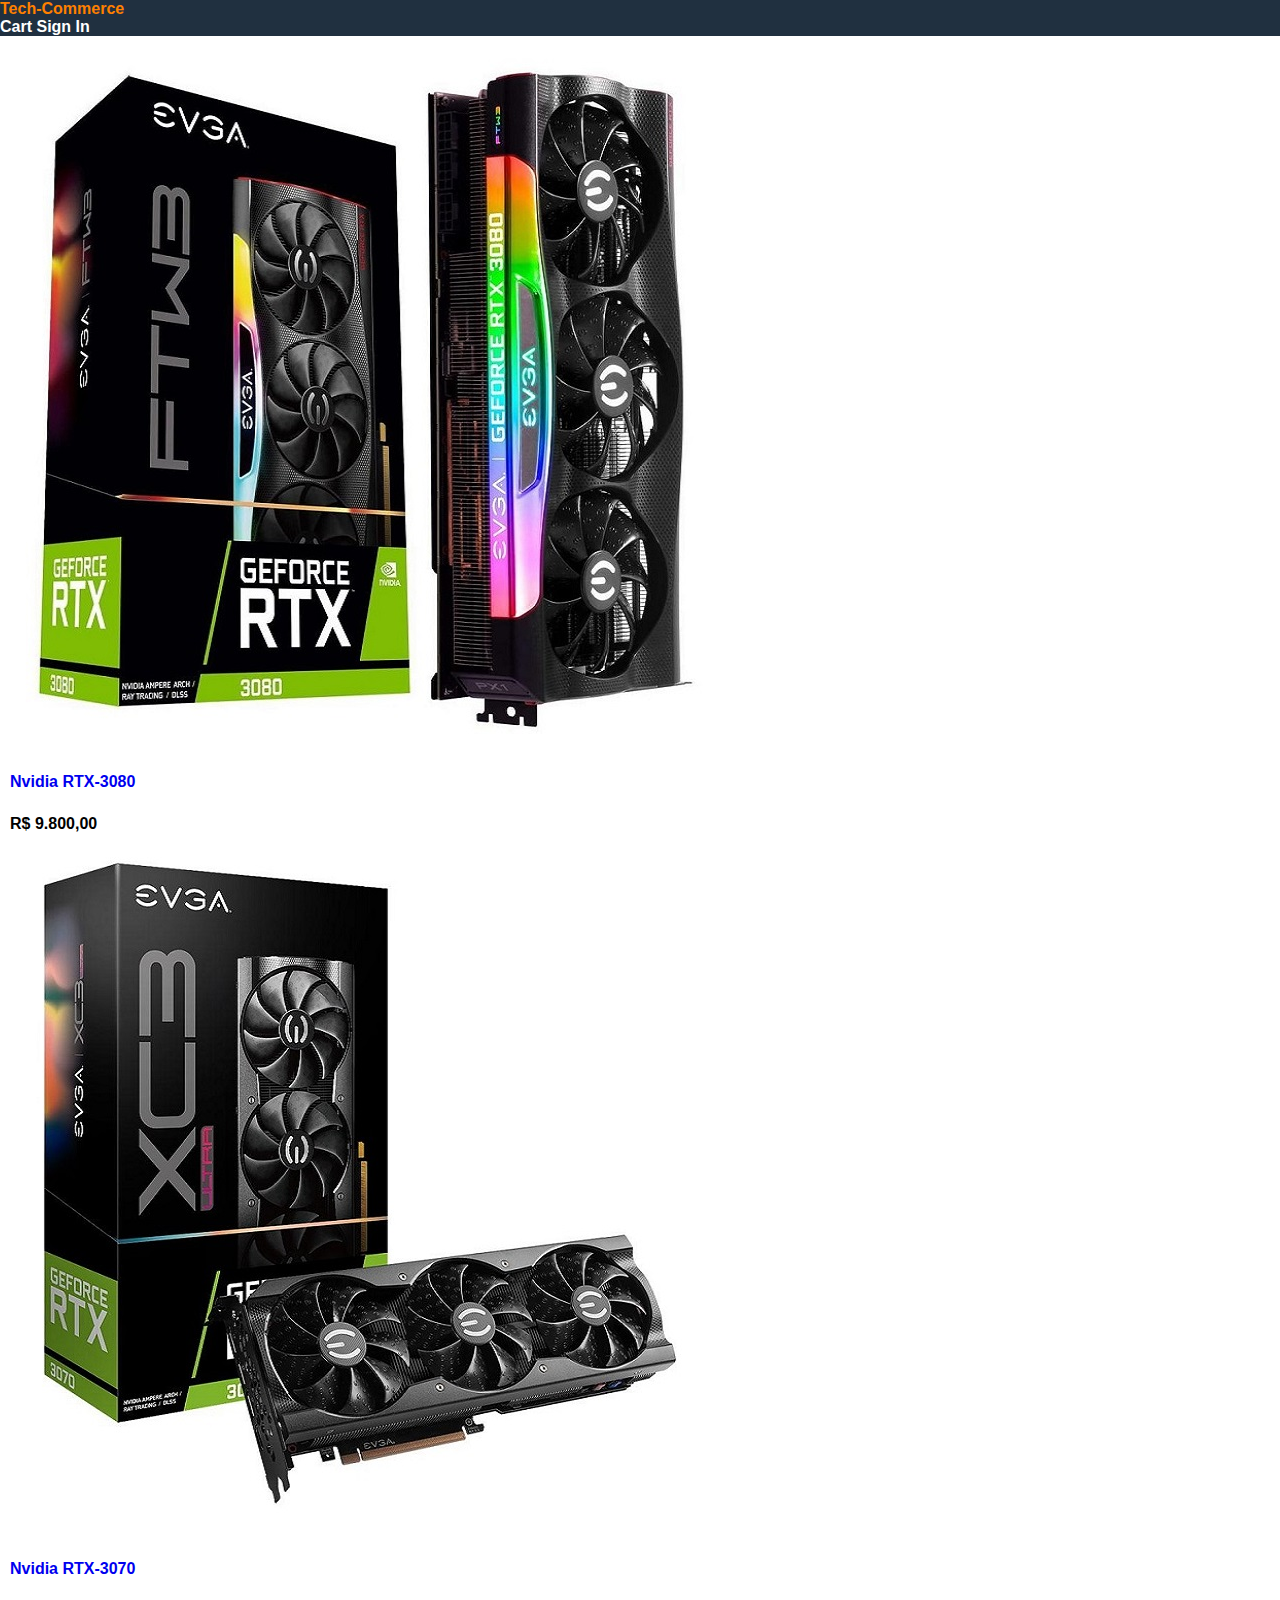
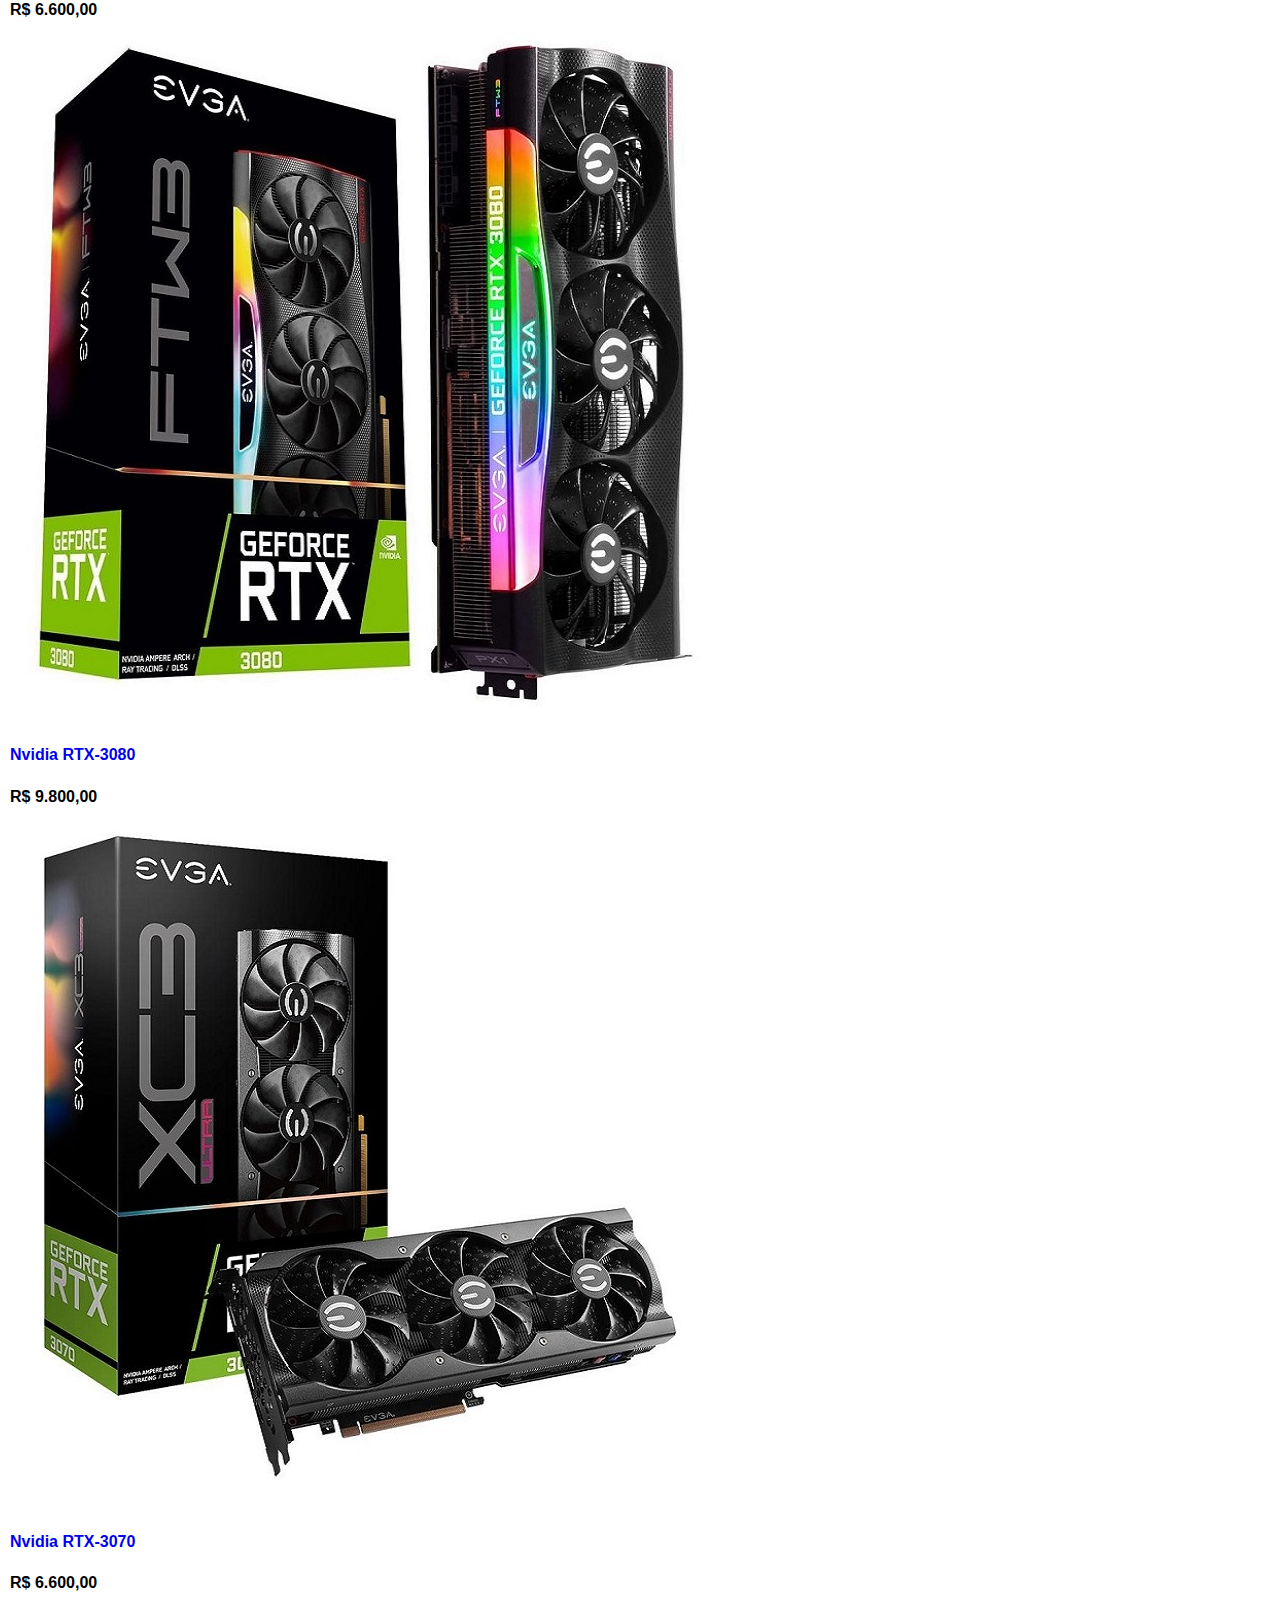
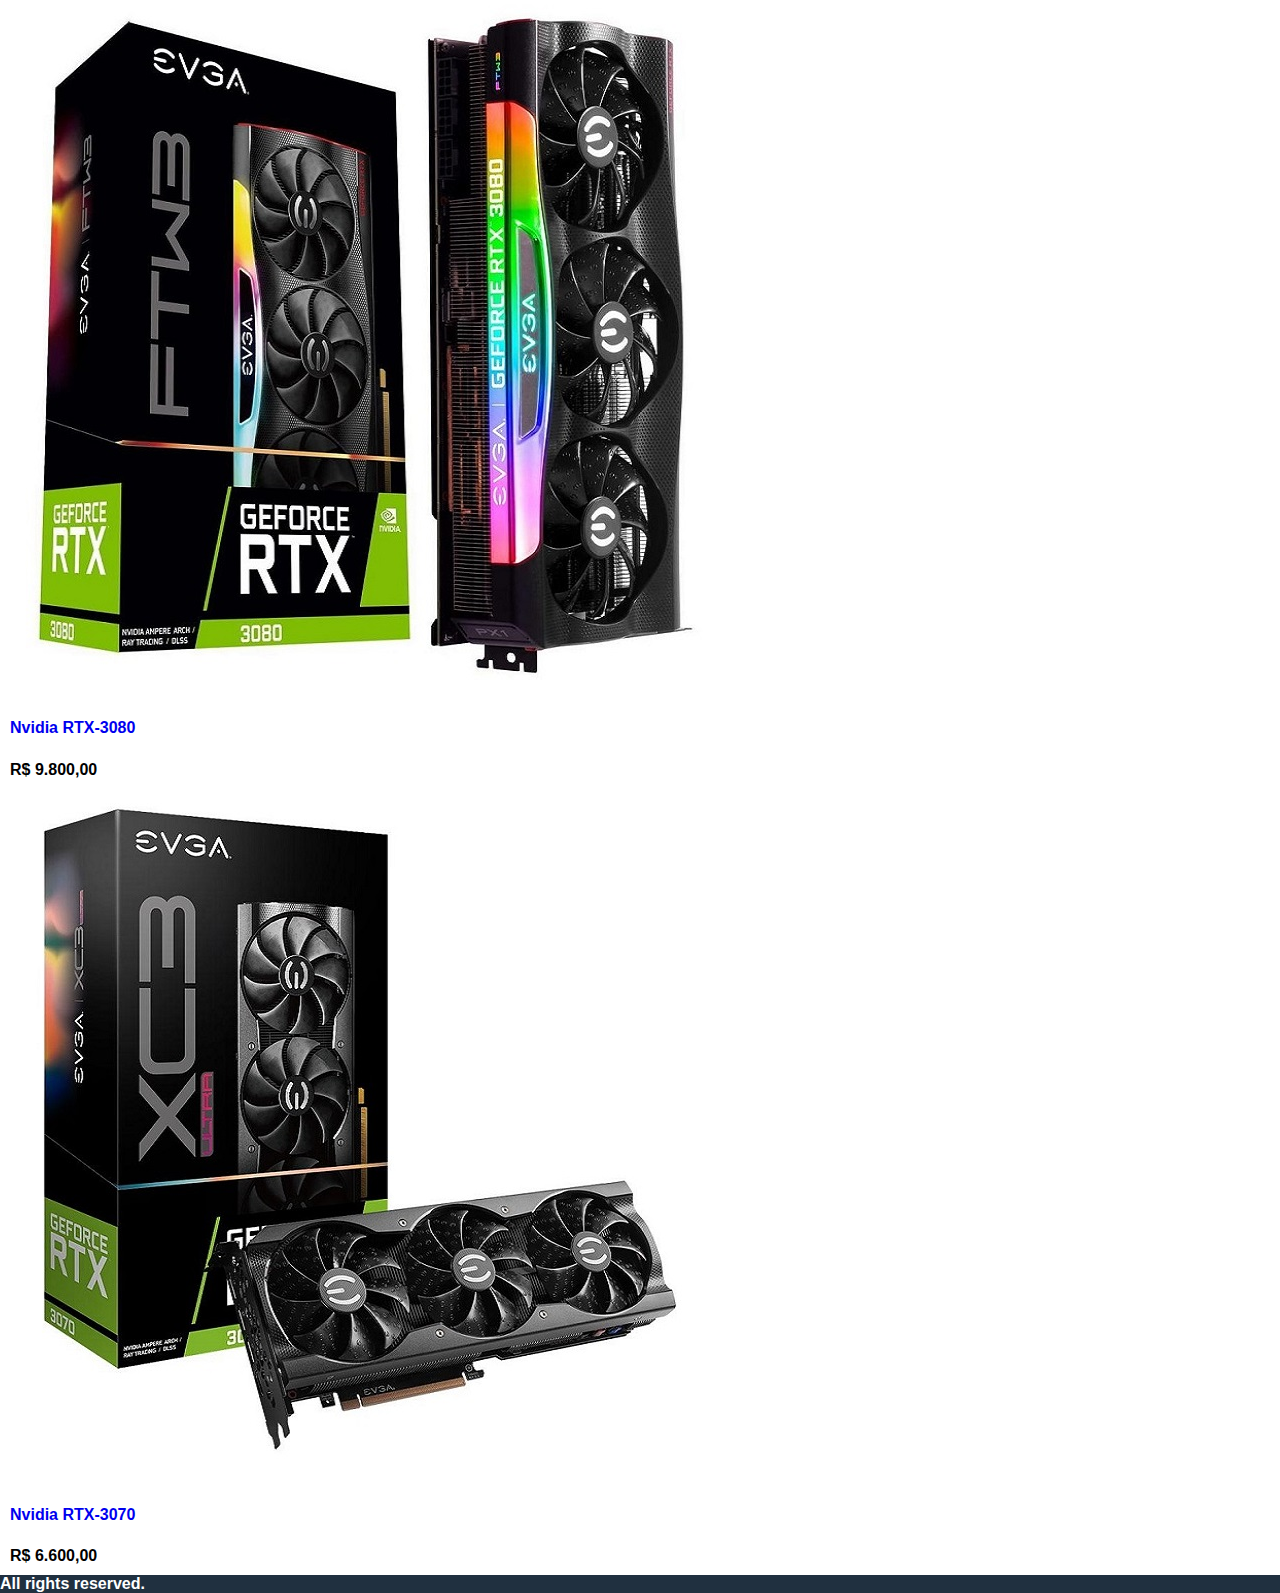
<file: template/index.html>
<!DOCTYPE html>
<html>
    <head>
        <link rel="stylesheet" href="./style.css"/>
        <link rel="stylesheet" href="https://cdnjs.cloudflare.com/ajax/libs/font-awesome/4.7.0/css/font-awesome.min.css"/>
        <title>Tech-Commerce</title>
    </head>
    <body>
        <div className="grid-container">
            <header className="row">
                <div>
                    <a className="brand" href="./index.html">Tech-Commerce</a>
                </div>
                <div>
                    <a href="./cart.html">Cart</a>
                    <a href="./signin.html">Sign In</a>
                </div>
            </header>
            <main className="main">
                <div className="row center">
                    <div className="card">
                        <a href="product.html"> 
                            <img className="medium" src="./img/3080.jpg" alt="3080.jpg"/>
                        </a>
                         <div className="card-body">
                             <a href="./product.html">
                                 <h2>Nvidia RTX-3080</h2>
                             </a>
                             <div className="rating">
                                <span><i className="fa fa-star"></i></span> 
                                <span><i className="fa fa-star"></i></span>
                                <span><i className="fa fa-star"></i></span>
                                <span><i className="fa fa-star"></i></span>
                                <span><i className="fa fa-star"></i></span>
                             </div>
                             <div className="price">R$ 9.800,00</div>
                        </div>   
                    </div>
                    <div className="card">
                        <a href="product.html"> 
                            <img className="medium" src="./img/3070.jpg" alt="3070.jpg"/>
                        </a>
                         <div className="card-body">
                             <a href="./product.html">
                                 <h2>Nvidia RTX-3070</h2>
                             </a>
                             <div className="rating">
                                <span><i className="fa fa-star"></i></span> 
                                <span><i className="fa fa-star"></i></span>
                                <span><i className="fa fa-star"></i></span>
                                <span><i className="fa fa-star"></i></span>
                                <span><i className="fa fa-star-half-o"></i></span>
                             </div>
                             <div className="price">R$ 6.600,00</div>
                        </div>   
                    </div>
                    <div className="card">
                        <a href="product.html"> 
                            <img className="medium" src="./img/3080.jpg" alt="3080.jpg"/>
                        </a>
                         <div className="card-body">
                             <a href="./product.html">
                                 <h2>Nvidia RTX-3080</h2>
                             </a>
                             <div className="rating">
                                <span><i className="fa fa-star"></i></span> 
                                <span><i className="fa fa-star"></i></span>
                                <span><i className="fa fa-star"></i></span>
                                <span><i className="fa fa-star"></i></span>
                                <span><i className="fa fa-star"></i></span>
                             </div>
                             <div className="price">R$ 9.800,00</div>
                        </div>   
                    </div>
                    <div className="card">
                        <a href="product.html"> 
                            <img className="medium" src="./img/3070.jpg" alt="3070.jpg"/>
                        </a>
                         <div className="card-body">
                             <a href="./product.html">
                                 <h2>Nvidia RTX-3070</h2>
                             </a>
                             <div className="rating">
                                <span><i className="fa fa-star"></i></span> 
                                <span><i className="fa fa-star"></i></span>
                                <span><i className="fa fa-star"></i></span>
                                <span><i className="fa fa-star"></i></span>
                                <span><i className="fa fa-star-half-o"></i></span>
                             </div>
                             <div className="price">R$ 6.600,00</div>
                        </div>   
                    </div>
                    <div className="card">
                        <a href="product.html"> 
                            <img className="medium" src="./img/3080.jpg" alt="3080.jpg"/>
                        </a>
                         <div className="card-body">
                             <a href="./product.html">
                                 <h2>Nvidia RTX-3080</h2>
                             </a>
                             <div className="rating">
                                <span><i className="fa fa-star"></i></span> 
                                <span><i className="fa fa-star"></i></span>
                                <span><i className="fa fa-star"></i></span>
                                <span><i className="fa fa-star"></i></span>
                                <span><i className="fa fa-star"></i></span>
                             </div>
                             <div className="price">R$ 9.800,00</div>
                        </div>   
                    </div>
                    <div className="card">
                        <a href="product.html"> 
                            <img className="medium" src="./img/3070.jpg" alt="3070.jpg"/>
                        </a>
                         <div className="card-body">
                             <a href="./product.html">
                                 <h2>Nvidia RTX-3070</h2>
                             </a>
                             <div className="rating">
                                <span><i className="fa fa-star"></i></span> 
                                <span><i className="fa fa-star"></i></span>
                                <span><i className="fa fa-star"></i></span>
                                <span><i className="fa fa-star"></i></span>
                                <span><i className="fa fa-star-half-o"></i></span>
                             </div>
                             <div className="price">R$ 6.600,00</div>
                        </div>   
                    </div>
                </div>
            </main>
            <footer className="row center">
                All rights reserved.
            </footer>
        </div>
    </body>
</html>
</file>
<file: template/style.css>
:root{
    --white: #ffffff;
    --lightest-gray: #f8f8f8;
    --light-gray: #c0c0c0;
    --golden: #f0c040;
    --orange: #ff8000;
    --dark-blue: #203040;   
    
    

}
html{
    /*Default is 16px, so 62.5% is 10px, 
    so now 1rem is 10 px, making size 
    calculations easy with rem*/
    font-size: 62.5%;
    box-sizing: border-box;
}

body{
    font-size: 1.6rem;
    font-family: Helvetica, Arial, sans-serif;
    font-weight: bold;
    height: 100vh;
    margin: 0;
}
.grid-container{
    height: 100%;
    display: grid;
    grid-template-areas: 
    'header'
    'main'
    'footer';
    grid-template-columns: 1fr;
    grid-template-rows: 5rem 1fr 5rem;
}
header{
    grid-area: header;
    background-color: var(--dark-blue);
}
main{
    grid-area: main;
    padding: 1rem;
}
footer{
    grid-area: footer;
    color: var(--white);
    background-color: var(--dark-blue);
}

/* Common */
h1{
    font-size: 1.8rem;
    padding: 1rem 0;
}
h2{
    font-size: 1.6rem;
    padding: 1rem 0;
}
a{
    text-decoration: none;
}
a:hover{
    color: var(--orange);
}
/*Header*/
header a{
    color: var(--white);
}
a.brand{
    color: var(--white);
    font-size: 3rem;
    font-weight: bold;;
}
.row{
    display:flex;
    flex-wrap: wrap;
    justify-content: space-between;
    align-items: center;
}
.row.center{
    justify-content: center;
}

/* Image */
img{
    border-radius: 0.5rem;
}
img.medium{
    max-width: 29rem;
    width: 100%;
}

/* Card */
.card{
    border: 0.2rem var(--light-gray) solid;
    background-color: var(--lightest-gray);
    border-radius: 0.5rem;
    margin: 1rem;
}
.card-body{
    padding: 1rem;
}
.card-body > *{
    margin-bottom: 0.5rem;
}
.price{
    font-size: 2rem;
}

/* Rating */
.rating span{
    color: var(--golden);
    margin: 0.1rem;
}
</file>
